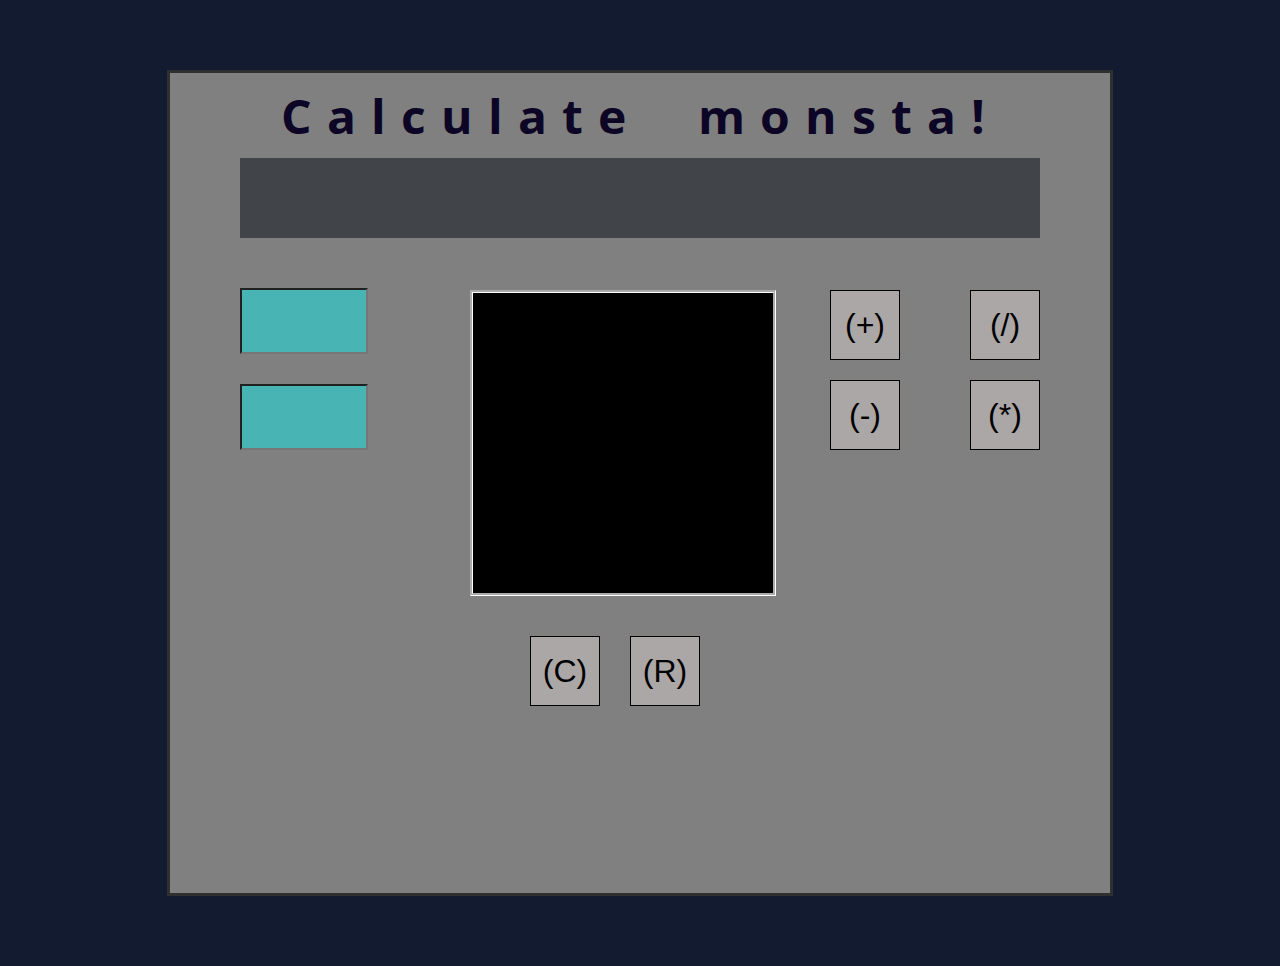
<file: assets/calculator/index.html>
<!DOCTYPE html>
<html lang="en">
<head>
    <meta charset="UTF-8">
    <meta http-equiv="X-UA-Compatible" content="IE=edge">
    <meta name="viewport" content="width=device-width, initial-scale=1.0">
    <title>My test website</title>
    <link rel="stylesheet" href="styles/style.css">
    <link href='http://fonts.googleapis.com/css?family=Open+Sans' rel='stylesheet' type='text/css'>


</head>
   <h1>Calculate monsta!</h1>
    <p class="output"></p>
    <input class="num1" type="text" id="num1">
    <input class="num2" type="text" id="num2"> 
    <h2>
        <button class = "buttonSum">(+)</button>
        <button class = "buttonSubs">(-)</button>
    </h2>
    <h3>
        <button class = "buttonDiv">(/)</button>
        <button class = "buttonMult">(*)</button>
    </h3>
    <div class="viewer"></div>
    <h4>
        <button class="cleaner">(C)</button>
        <button class="return">(R)</button>
    </h4>
    <script src="scripts/main.js"></script>
 </body>
 </html>
</file>
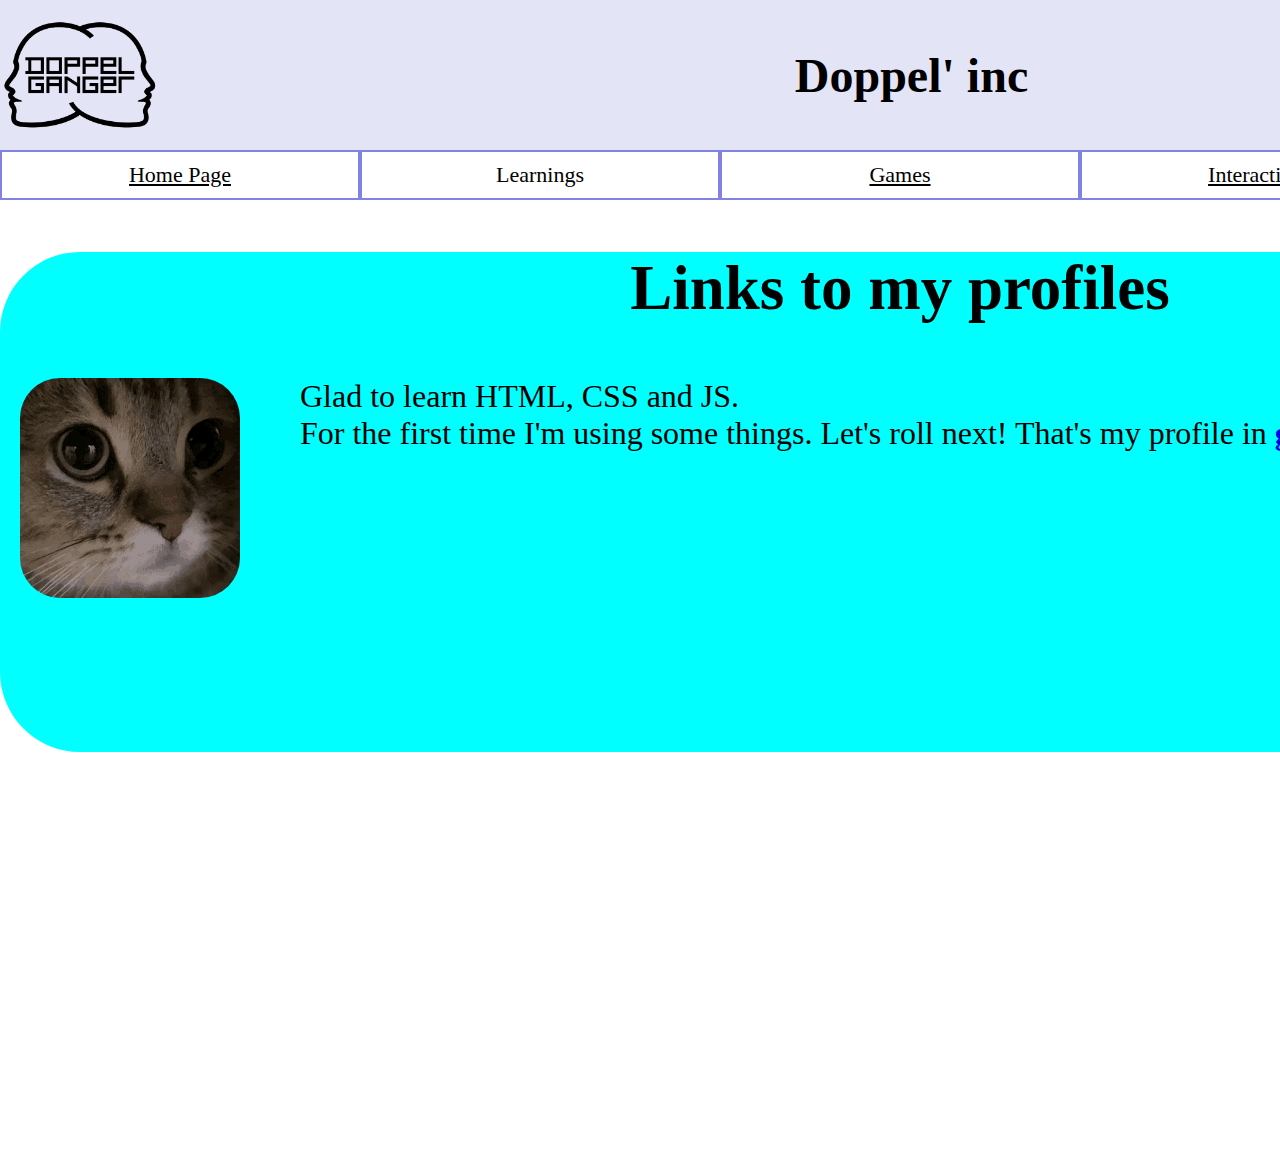
<file: contact-me.html>
<!DOCTYPE html>
<html lang="en">
<head>
  <meta charset="UTF-8">
  <meta http-equiv="X-UA-Compatible" content="IE=edge">
  <meta name="viewport" content="width=device-width, initial-scale=1.0">
  <title>Document</title>
  <link rel="stylesheet" href="styles/style.css">
  <link rel="stylesheet" href="styles/decoration.css">
</head>
<body>
  <header>
    <div>
      <img src="images/logo.png" alt="test png">
      <h1>Doppel' inc</h1>
      <img src="images/proflogo.png" alt="proflogo">
    </div>
    <div class="nav">
      <a href="index.html">Home Page</a>
      <div id="Learning">Learnings
        <div id="learning-content">
          <a href="">Content 1</a>
          <a href="">Content 2</a>
          <a href="">Content 3</a>
          <a href="">Content 4</a>
          <a href="">Content 5</a>
        </div>
      </div>
      <a href="games.html">Games</a>
      <a href="interactions.html">Interactions</a>
      <a href="contact-me.html">Contacts</a>
    </div>
  </header>
  <main>
    <div class="contacts">
      <h2>Links to my profiles</h2>
      <img src="images/cat-meow.gif" alt="cat-meowing">
      <p>Glad to learn HTML, CSS and JS. <br> 
        For the first time I'm using some things. Let's roll next!
        That's my profile in <a href="https://github.com/ivanSpi"><b>gitHub</b>.</a>
      </p>
    </div>

  </main>
  <footer>

  </footer>
</body>
</html>
</file>
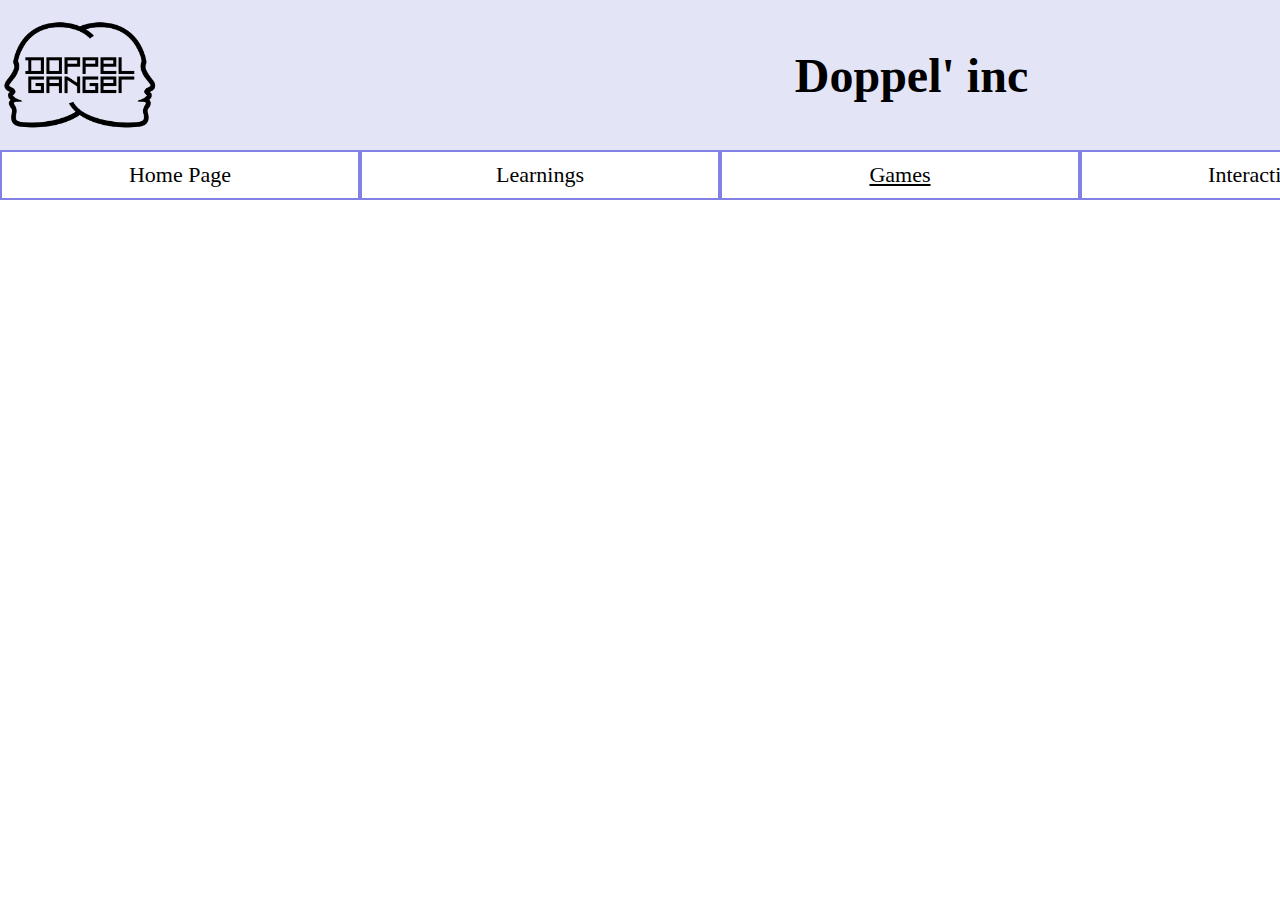
<file: games.html>
<!DOCTYPE html>
<html lang="en">
<head>
  <meta charset="UTF-8">
  <meta http-equiv="X-UA-Compatible" content="IE=edge">
  <meta name="viewport" content="width=device-width, initial-scale=1.0">
  <title>Document</title>
  <link rel="stylesheet" href="styles/style.css">
  <link rel="stylesheet" href="styles/decoration.css">
</head>
<body>
  <header>
    <div>
      <img src="images/logo.png" alt="test png">
      <h1>Doppel' inc</h1>
      <img src="images/proflogo.png" alt="proflogo">
    </div>
    <div class="nav">
      <a>Home Page</a>
      <div id="Learning">Learnings
        <div id="learning-content">
          <a href="">Content 1</a>
          <a href="">Content 2</a>
          <a href="">Content 3</a>
          <a href="">Content 4</a>
          <a href="">Content 5</a>
        </div>
      </div>
      <a href="games.html">Games</a>
      <a>Interactions</a>
      <a>Contacts</a>
    </div>
  </header>
  <main>

  </main>
  <footer>

  </footer>
</body>
</html>
</file>
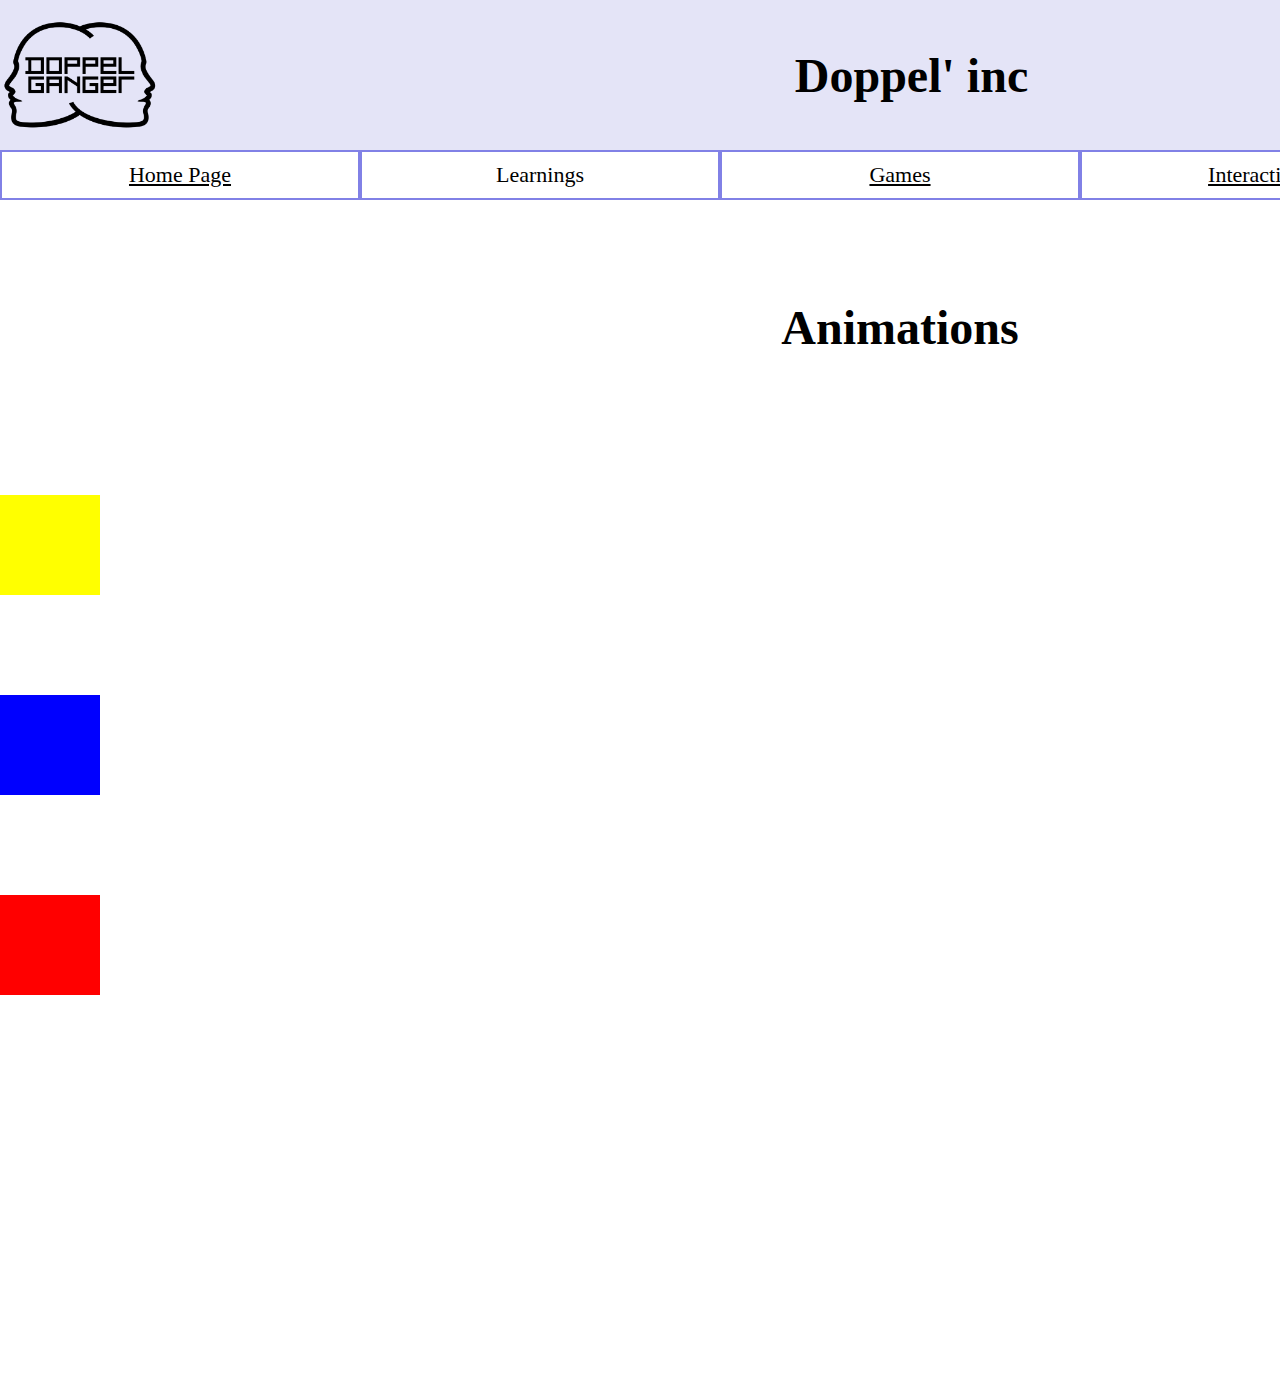
<file: interactions.html>
<!DOCTYPE html>
<html lang="en">
<head>
  <meta charset="UTF-8">
  <meta http-equiv="X-UA-Compatible" content="IE=edge">
  <meta name="viewport" content="width=device-width, initial-scale=1.0">
  <title>Document</title>
  <link rel="stylesheet" href="styles/style.css">
  <link rel="stylesheet" href="styles/decoration.css">
</head>
<body>
  <header>
    <div>
      <img src="images/logo.png" alt="test png">
      <h1>Doppel' inc</h1>
      <img src="images/proflogo.png" alt="proflogo">
    </div>
    <div class="nav">
      <a href="index.html">Home Page</a>
      <div id="Learning">Learnings
        <div id="learning-content">
          <a href="">Content 1</a>
          <a href="">Content 2</a>
          <a href="">Content 3</a>
          <a href="">Content 4</a>
          <a href="">Content 5</a>
        </div>
      </div>
      <a href="games.html">Games</a>
      <a href="interactions.html">Interactions</a>
      <a href="contact-me.html">Contacts</a>
    </div>
  </header>
  <main>
    <div class="animations">
      <h2>Animations</h2>
      <div class="animate1">
        <div id="square1"></div>
      </div>
      <div class="animate2">
        <div id="square2"></div>
      </div>
      <div class="animate3">
        <div id="square3"></div>
      </div>


    </div>

  </main>
  <footer>

  </footer>

  <script src="scripts/animations.js"></script>
</body>

</html>
</file>
<file: assets/calculator/styles/style.css>
html {
  font-size: 16px;
  font-family: 'Open Sans';
  background-color: #131b30;
}

body {
  width: 900px;
  height: 800px;
  margin: 70px auto;
  background-color: grey;
  padding: 0 20px 20px 20px;
  border: 3px solid rgb(48, 47, 47);
}

.output {
   width: 800px;
   height: 80px;
   margin: 0 auto;
   font-size: 48px;
   text-align: center;
   background-color: rgb(65, 69, 73);

}

h1 {
  margin: 0;
  padding: 10px 0;
  color: rgb(12, 5, 37);
  font-size: 48px;
  letter-spacing: 15px;
  word-spacing: 30px;
  text-align: center;
}

input{
  background-color: rgb(73, 180, 180);
}

.num1{
  display: block;
  margin: 50px 0 0 50px;
  width: 120px;
  height: 60px;
  font-size: 32px;
}

.num2{
  display: block;
  margin: 30px 0 0 50px;
  width: 120px;
  height: 60px;
  font-size: 32px;
}

button {
   font-size: 32px;
   width: 70px;
   display: block;
   margin: 20px 0;
   height: 70px;
   background-color: rgb(172, 167, 167);
   border: #000000;
   border-style:solid;
   border-width: 0.5px;
   text-align: center;
   color:#000000;
}
button:hover{
  background-color: darkcyan;
}
button:active{
  background-color: aliceblue;
}

h2{
  margin: -180px 0 0 640px;
}
h3{
  margin: -180px 0 0 780px;
}

.viewer{
  width: 300px;
  height: 300px;
  background: rgb(0, 0, 0);
  margin: -180px 280px;
  border: white;
  border-style: groove;
  font-size: 20px;
  color: white;
  text-align: center;
  overflow-y: scroll;
  scrollbar-color: rebeccapurple green;
  scrollbar-width: 5px;
}

.cleaner {
  color:#000000;
}

.return{
  margin-left: 30px;
}


h4{
  margin: 200px 340px;
  float: left;
  display: flex;
}
</file>
<file: styles/style.css>
html {
  background-color: rgb(209, 238, 255)00;
}
html > * {
  width: 1800px;
  margin: 0 auto;
  align-content: center;
  background-color: rgb(255, 255, 255);
}

header {
  margin: 0 auto;
  width: 100%;
  color: black;
}

header > div:first-child{
  background-color: rgb(228, 228, 247);
  display: flex;
  flex-direction: row;
  align-items: center;
  height: 150px;
}

header div img:first-child{
  max-width: 10em;
  max-height: 100%;
}

header div img:last-child{
  max-height: 4em;
  max-width: 4em;
  margin-right: 3em;
}

header div h1{
  flex: 2;
  text-align: center;
  padding-right: 25px;
  font-size: 48px;
}

header div * {
  flex: 1;
}

.nav {
  display: flex;
  flex-wrap: wrap;
}

.nav *{
  text-align: center;
  padding: 10px;
  color: black;
  border: rgb(129, 129, 230) 2px solid;
  font-size: 22px;
}

#Learning {
  position: relative;
  display: inline-block;
}

#learning-content{
  display: none;
  flex-direction: column;
  position: absolute;
  margin-top: 10px;
  min-width: 320px;
  border: 0;
  background-color: rgba(165, 165, 240,0.5);
  z-index: 1;
}
#learning-content a{
   margin-bottom: 10px;
   color:rgb(255, 255, 255);
   background-color: rgb(129, 129, 230);
}



.switcher-left,
.switcher-right {
  position: absolute;
  align-content: center;
  width: 70px;
  height: 70px;
  opacity: 1;
  z-index: 2;
}
.switcher-right{
margin-top: 230px;
margin-left: 1780px;
}
.switcher-left{
  margin-top: 230px;
  margin-left: -50px;
  }
.switcher-right img{
  max-width: 100%;
  max-height: 100%;
}
.switcher-left img{
  max-width: 100%;
  max-height: 100%;
}


main section h2 {
  color: white;
  text-shadow: 2px 0 black, 0 2px black, -2px 0 black, 0 -2px black;
}
  

main section:first-of-type h2 {
  text-align: center;
  font-size: 36px;
}

main section:first-of-type > .news {
  display: flex;
  flex-direction: row;
  height: 500px;
}

main section > .news * {
  flex: 1;
  height: 100%;
}

.news > *{
 border: 2px black solid;
 margin: 0 30px;
 border-radius: 20px;
 opacity: 0.6;
 background-size: cover;
 background-position: center;
}

.news * p{
 margin: 9em 1em;
 max-height: 30%;
 color: white;
 border: 0;
 font-size: 38px;
 font-weight: bold;
 text-shadow: 2px 0 rgb(0, 0, 0), 0 2px rgb(0, 0, 0), 2px 0 rgb(0, 0, 0), 0 -2px rgb(0, 0, 0);
}

.news div p span {
  font-size: 22px;
  display: block;
  margin: 10px 0;
  border: 0;
  max-height: 60px;
  font-weight: lighter;
}



.information{
  margin-top: 20px;
  display: flex;
  flex-direction: column;
}
.information div{
  flex: 1;
  margin-top: 10px;
  background-color: rgb(228, 228, 247);
  border-radius: 30px;
  color: black;
}

.information div img{
  padding: 25px 0 25px 25px;
  max-width: 40%;
  opacity: 0.6;
}

.information div p {
  font-size: 32px;
  font-weight: bold;
}
.information div span {
  display: block;
  font-size: 28px;
  font-style: normal;
  font-weight: normal;
}

#info2 p,span {
  padding-left: 30px;
}
#info1 p,span ,
#info2 p,span {
  padding-right: 30px;
}

.information #info1 img,
.information #info3 img {
  float:left;
}

.information #info2 img{
  float: right;
}

footer {
  padding-top: 400px;
  text-align: center;
  color:black;
  background-color: white;
}



/* Game-page css features */

.games{
  display: flex;
  flex-direction: column;
  align-items: center;
  font-size: 42px;
}

.games * {
  width: 100%;
  text-align: center;
}

.games * h3 {
  text-align: center;
  font-size: 48px;
}

.calc {
  margin-top: 30px;
  opacity: 0.8;
  display: flex;
  flex-direction: column;
  border: 3px black solid;
  border-radius: 30px;
  background-color: rgb(139, 139, 247);
}

/* Contact-page css features */

.contacts{
  display: block;
  align-items: center;
  font-size: 42px;
  background-color: aqua;
  height: 500px;
  border-radius: 80px;
}
.contacts h2 {
  text-align: center;
}

.contacts img {
  float: left;
  margin-left: 20px;
  border-radius: 40px;
}
.contacts p {
  margin-left: 300px;
  font-size: 32px;
}

/* Animation-page css features */

.animations {
  display: flex;
  flex-direction: column;
  text-align: center;
  font-size: 32px;
}
.animations > * {
  margin-top: 100px;
}

#square1{
  width: 100px;
  height: 100px;
  background-color: yellow;
}

#square2{
  width: 100px;
  height: 100px;
  background-color: blue;
}

#square3{
  width: 100px;
  height: 100px;
  background-color: red;
}
</file>
<file: styles/decoration.css>
#Learning:hover #learning-content{
  display: flex; 
} 

#Learning:hover {
  background-color: rgb(179, 179, 250);
  color: black;
}

.nav > a:hover{
  background-color: rgb(179, 179, 250);
  color: black;
}

.news *:hover{
  opacity: 1.0;
  flex: 2;
}

/* Game-page decorations */

.calc:hover{
  opacity: 1.0;
}

/* Animation-page decorations */

@keyframes spinmove {
  50% {
    transform: rotate(360deg);
    margin-left: 1500px;
  }
  100% {
    transform: rotate(-360deg);
    margin-right: 1500px;
  }
}
@keyframes bouncing {
  25% {
    margin-top: 200px;
    margin-left: 1000px;
    transform: rotate(90deg);
  }
  50% {
    margin-top: 0px;
    margin-left: 1000px;
    transform: rotate(-180deg);
  }
  75% {
    margin-top: 200px;
    margin-left: 0px;
    transform: rotate(270deg);
  }
  100% {
    margin-top: 0px;
    margin-left: 0px;
    transform: rotate(-360deg);
  }
}

@keyframes idle {
  100% {}
}
</file>
